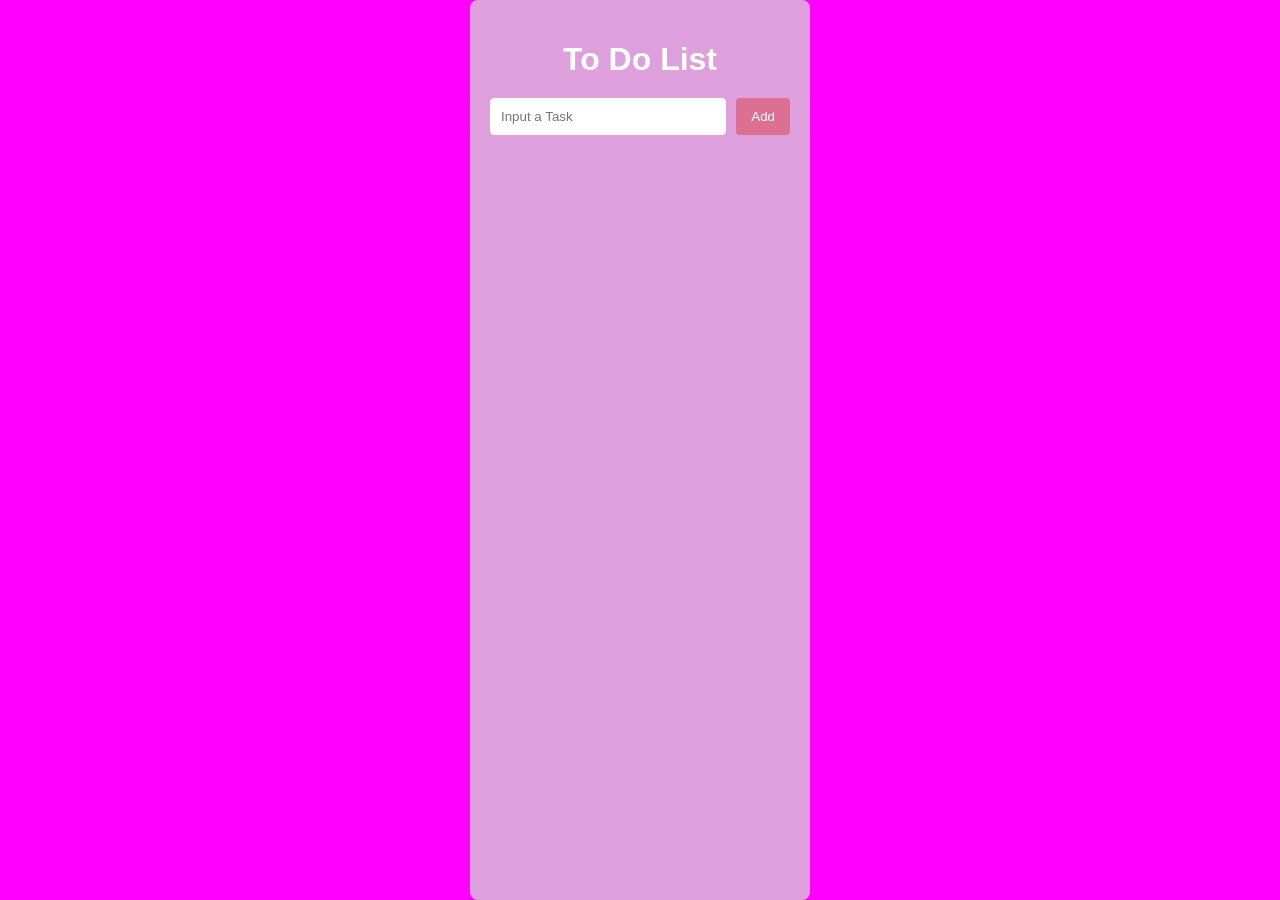
<file: index.html>
<!DOCTYPE html>
<html lang = "en">
    <head>
        <meta charset = "UTF-8">
        <meta name="viewport" content="width=device-width, initial-scale=1.0">
        <title>To Do List</title>
        <link rel="stylesheet" href="style.css">
    </head>
    <body>
        <div class="container">
            <h1>To Do List</h1>
            <div class="input-area">
                <input type="text" id="input-task" placeholder="Input a Task">
                <button id="add-button">Add</button>
            </div>
            <ul id="todo-list"></ul>
        </div>
        <script src="index.js"></script>
    </body>
</html>
</file>
<file: style.css>
body {
    font-family: Arial, Helvetica, sans-serif; 
    margin: 0;
    padding: 0;
    background-color: magenta;
    display: flex;
    justify-content: center;
    align-items: top;
    height: 100vh;
}

.container {
    background: plum;
    padding: 20px;
    border-radius: 8px;
    width: 300px;
    text-align: center;
}

h1 {
    font-family: Impact, Haettenschweiler, 'Arial Narrow Bold', sans-serif;
    margin-bottom: 20px;
    color: white;
}

.input-area {
    display: flex;
    gap: 10px;
}

input {
    flex: 1;
    padding: 10px;
    border: 1px solid white;
    border-radius: 4px;
}

button {
    padding: 10px 15px;
    background-color: palevioletred;
    color: white;
    border: none;
    border-radius: 4px;
    cursor: pointer;
}

button:hover {
    background-color: darkmagenta;
}

ul {
    list-style-type: none;
    padding: 0;
    margin-top: 20px;
}

li {
    padding: 10px;
    border: 1px solid white;
    border-radius: 4px;
    margin-bottom: 10px;
    display: flex;
    justify-content: space-between;
    align-items: center;
}

li .delete {
    color: red;
    cursor: pointer
}
</file>
